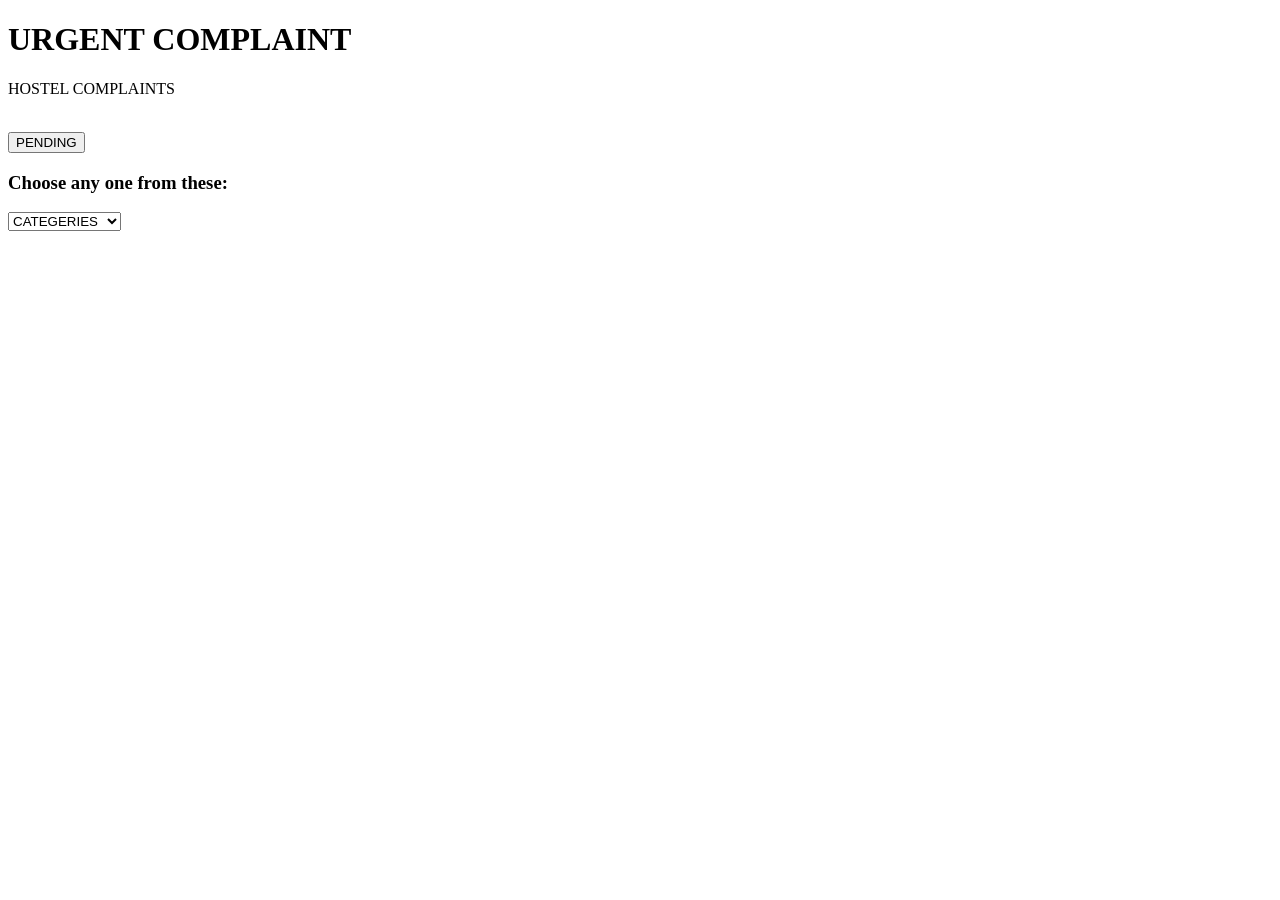
<file: index.html>
<!DOCTYPE html>
<html lang="en">
<head>
    <meta charset="UTF-8">
    <meta name="viewport" content="width=device-width, initial-scale=1.0">
    <title>COMPLAINT</title>
</head>
<body>
    <h1>URGENT COMPLAINT</h1>
    
    <p>HOSTEL COMPLAINTS</p>
    <br>
    <button id="pending">PENDING</button>

   <div id="d1">
        <h3>Choose any one from these:</h3><select id="chose" name="choose" onchange="window.location.href='b.html'">
        <option value="no" hidden>CATEGERIES</option>
        <option value="YOUR COMPLAINT IS ABOUT ROOM MATES">ROOM MATES</option>
        <option value="YOUR COMPLAINT IS ABOUT FOOD">FOOD</option>
        <option value="YOUR COMPLAINT IS ABOUT BATHROOM">BATHROOM</option>
        <option value="YOUR COMPLAINT IS ABOUT FURNITURE">FURNITURE</option>
        <option value="YOUR COMPLAINT IS ABOUT ELECTRICITY">ELECTRICITY</option>
        <option value="YOUR COMPLAINT IS ABOUT WIFI">WIFI</option>
        <option value="YOUR COMPLAINT IS ABOUT LAUNDRY">LAUNDRY</option>
        <option value="YOUR COMPLAINT IS ABOUT OTHERS">OTHERS</option>
    </select>
   </div>
</body>
<script>
    var chose=document.getElementById("chose");
    chose.addEventListener("change", function() {
        var comp=document.getElementById("comp");
        comp=localStorage.setItem("chose", chose.value);
    });
</script>
</html>
</file>
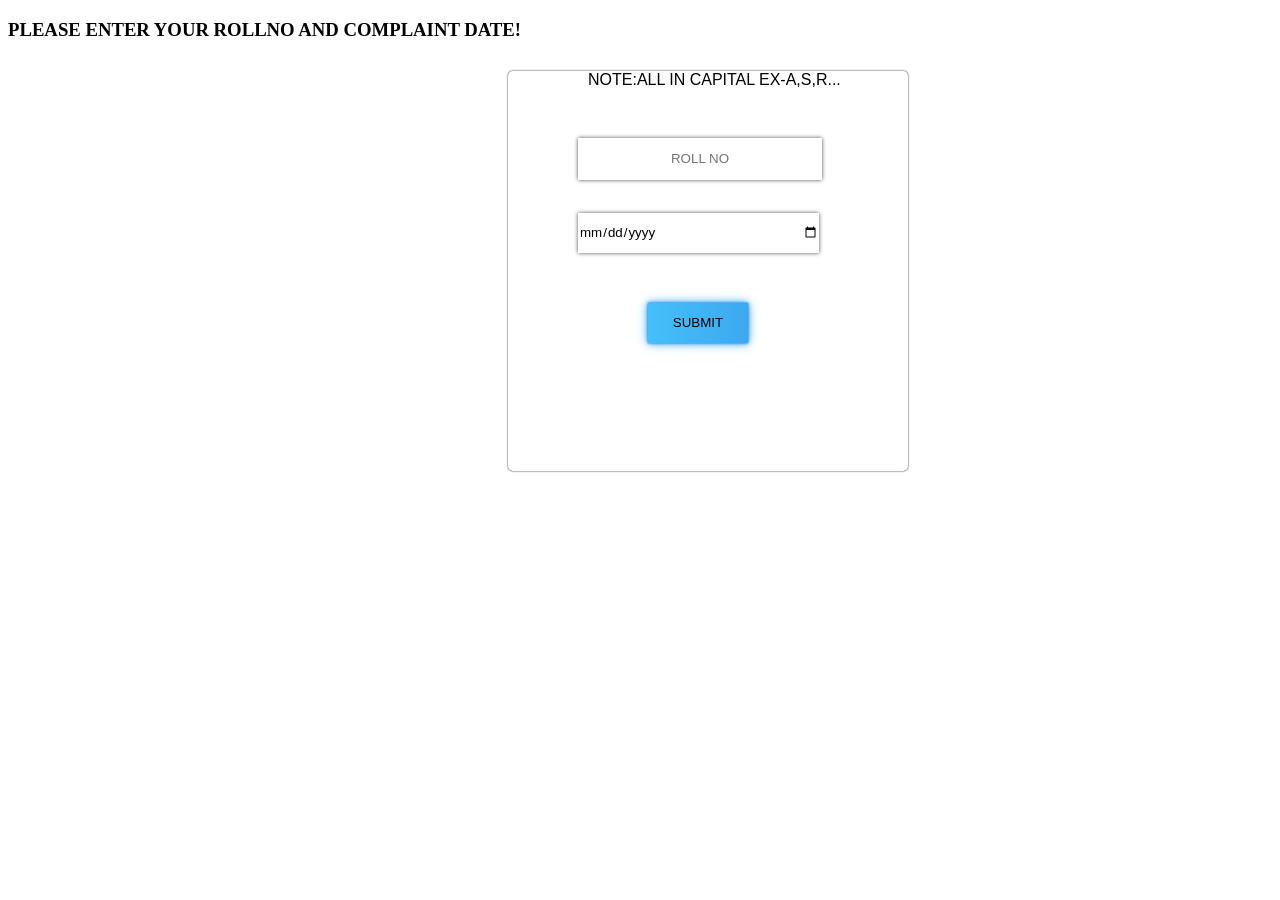
<file: b.html>
<!DOCTYPE html>
<html lang="en">
<head>
    <meta charset="UTF-8">
    <meta name="viewport" content="width=device-width, initial-scale=1.0">
    <title>DETAILS</title>
    <link rel="stylesheet" href="style.css">
</head>
<body>
    <h3>PLEASE ENTER YOUR ROLLNO AND COMPLAINT DATE!</h3>
    <div id="main">
        <div id="h"></div>
         <div id="d4">
        <br><p id="p1"></p> 
            <p id="p2"></p>
    </div>
    <div id="d2">
        <p style="font-size:16px; font-family: 'Franklin Gothic Medium', 'Arial Narrow', Arial, sans-serif; margin-top: 10px;margin-left: 80px;">NOTE:ALL IN CAPITAL EX-A,S,R...</p>
        <br>
        <input type="text" placeholder="ROLL NO" required id="i2" maxlength="11"><br>
       
        <br>
        <input type="date" name="file" id="i3" placeholder="COMPLAINT DATE">
         <button id="b1">SUBMIT</button>
    </div>
    </div>
   
</body>
<script>
    var h=document.getElementById("h");

    h.innerText=localStorage.getItem("chose");
    let b1=document.getElementById("b1");
    var i1=document.getElementById("i1");
    var i2=document.getElementById("i2");
    var i3=document.getElementById("i3");
    let p1=document.getElementById("p1");
    let p2=document.getElementById("p2");
    let p3=document.getElementById("p3");
    let p4=document.getElementById("p4");
    var d2=document.getElementById("d2");
    var d4=document.getElementById("d4");
    const info={
        rajesh:{age:21,city:"tut"},pandi:{age:33,city:"raj"}
    };
    const roll={
        25112:{city:"THOOTHUKUDI",age:17,name:"Rajesh"},25555:{city:"Theni",age:18,name:"Pandi"},
        25111:{city:"CHENNAI",age:18,name:"Mental"}
    };
    const img={rajesh:{imgs:"vj.png"}};
    b1.addEventListener("click",function(){
       
       let no=Number(i2.value.trim());
       if(roll[no] && i3.value){
            
             d2.style.display="none";
             d4.style.display="block";
             p1.innerHTML="IAM "+roll[no].name+" IAM "+roll[no].age+" YEARS OLD. IAM FROM "+roll[no].city+". IAM SINCERLY FILING THIS COMPLAINT."+" THIS IS REPORTED ON "+ i3.value;
            
            p2.innerHTML="5";
        
            setTimeout(()=>{
                p2.innerHTML="4";
            },1000);
            setTimeout(()=>{
                p2.innerHTML="3";
            },2000);
            setTimeout(()=>{
                p2.innerHTML="2";
            },3000);
            setTimeout(()=>{
                p2.innerHTML="1";
            },4000);
            tim=setTimeout(()=>{
                p2.style.marginLeft="150px";
                p2.innerHTML="SENDED";
                setTimeout(()=>{
                    
                    if(confirm("DO YOU HAVE OTHER COMPLAPINTS?")){
                        window.location.href="index.html";
                    }
                    else{
                        window.location.href="https://youtu.be/fJaAYcERf3Y?si=ErnFY_lFD2odkggk";
                    }
                },1500);
            },5000);
              
        }
        else{
            alert("e");
        }
    });
        

</script>
</html>
</file>
<file: style.css>
#main{
    width: 600px;
    height: 400px;
    margin-left: 400px;
}
#d2,#d4{
    width: 400px;
    height: 400px;
    margin: auto;
    margin-top: 30px;
    box-sizing: border-box;
    box-shadow: 0 0 2px black;
    border-radius: 5px;
    
}
 #i1,#i2,#i3,#i4{
    width: 60%;
    height: 40px;
    margin-left: 70px;
    margin-top: 15px;
    border: none;
    background: white;
    box-shadow: 0 0 4px rgb(82, 80, 80);
    outline: none;    
    font-family: 'Lucida Sans', 'Lucida Sans Regular', 'Lucida Grande', 'Lucida Sans Unicode', Geneva, Verdana, sans-serif;
 }

input::placeholder{
    text-align: center;
}
input:hover::placeholder{
    color: rgb(33, 31, 31);
    transition: 550ms;
}
#h{
    margin-left: 160px;
}
#b1{
    width: 100px;
    height: 40px;
    background:linear-gradient(to right,rgb(68, 192, 250),rgb(61, 168, 239));
    margin-top: 50px;
    margin-left: 140px;
    outline: none;
    border: none;
    box-shadow: 0 0 2px rgb(25, 125, 247), 0 0 4px rgb(61, 168, 239),0 0 10px rgb(61, 168, 239);
    
}
#d4{
    display: none;
    
}
#p1,#p2,#p3{
    color: black;
    
    font-weight: 200;

    text-transform: uppercase;
}
#p1{
    margin-left: 10px;
    
    gap: 100px;
    margin-top: 30px;
    letter-spacing: 2px;
}
#p2{
    margin-left: 180px;
    margin-top: 100px;
}
@media(max-width:600px){
    body{background: red;
        width:max-content;
        height: 100%;
    }
    #h,#main{
    line-height: 2px;

    }
    #d2,#d4{
        width: 100%;
        margin: 0;
    }
    
}
</file>
